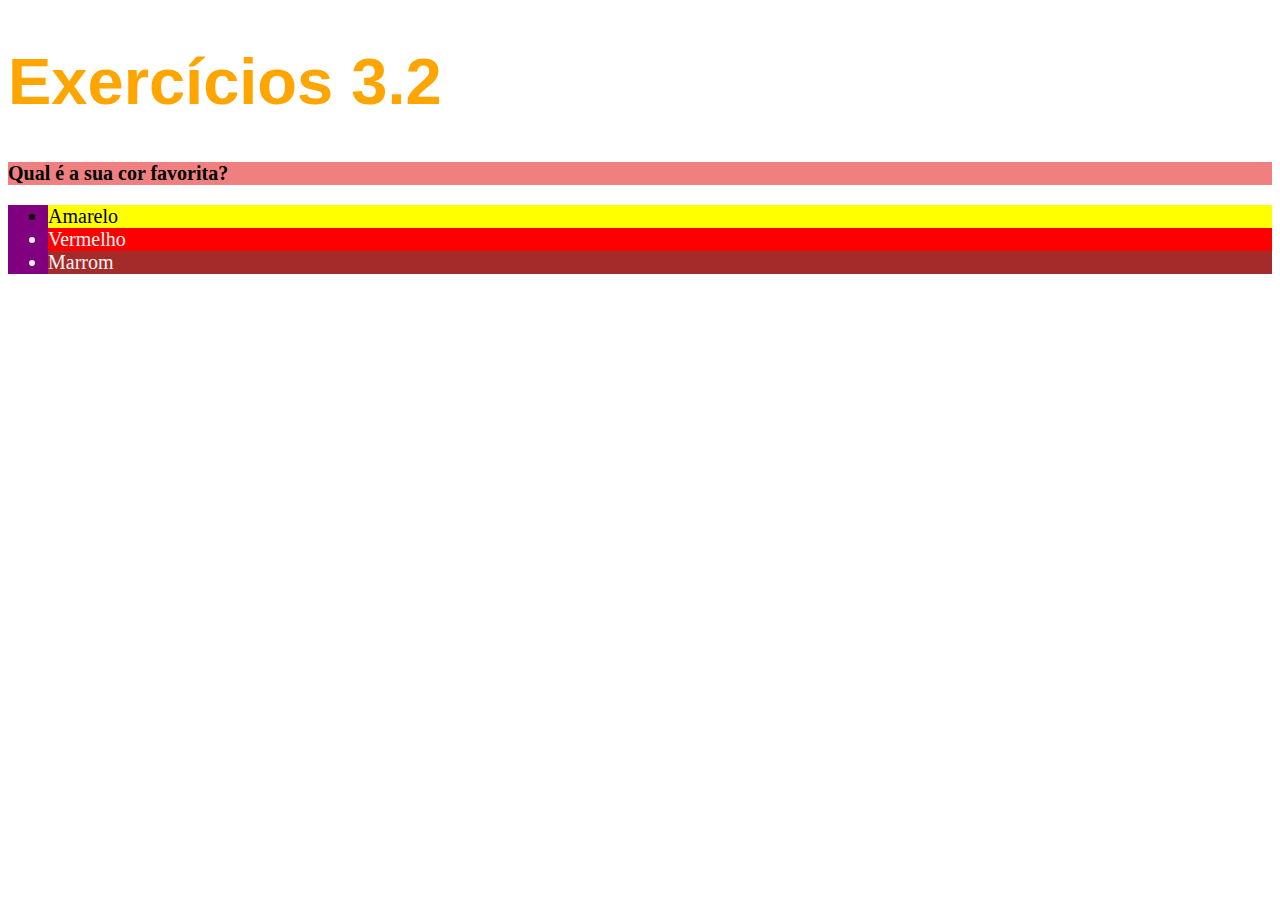
<file: exercicios-trybe/modulo-3/primeirospassos-html-css-dia2/index.html>
<!DOCTYPE html>
<html lang="pt-br">
  <head>
    <meta charset="UTF-8">
    <title>HTML</title>
    <link rel="stylesheet" type="text/css" href="style.css">
   
  </head>
  <body>
    <h1>Exercícios 3.2</h1>
    <p class="paratext">Qual é a sua cor favorita?</p>
    <ul id ="list" class="paratext">
      <li id="item1">Amarelo</li>
      <li id="item2">Vermelho</li>
      <li id="item3">Marrom</li>
    </ul>
  </body>
</html>
</file>
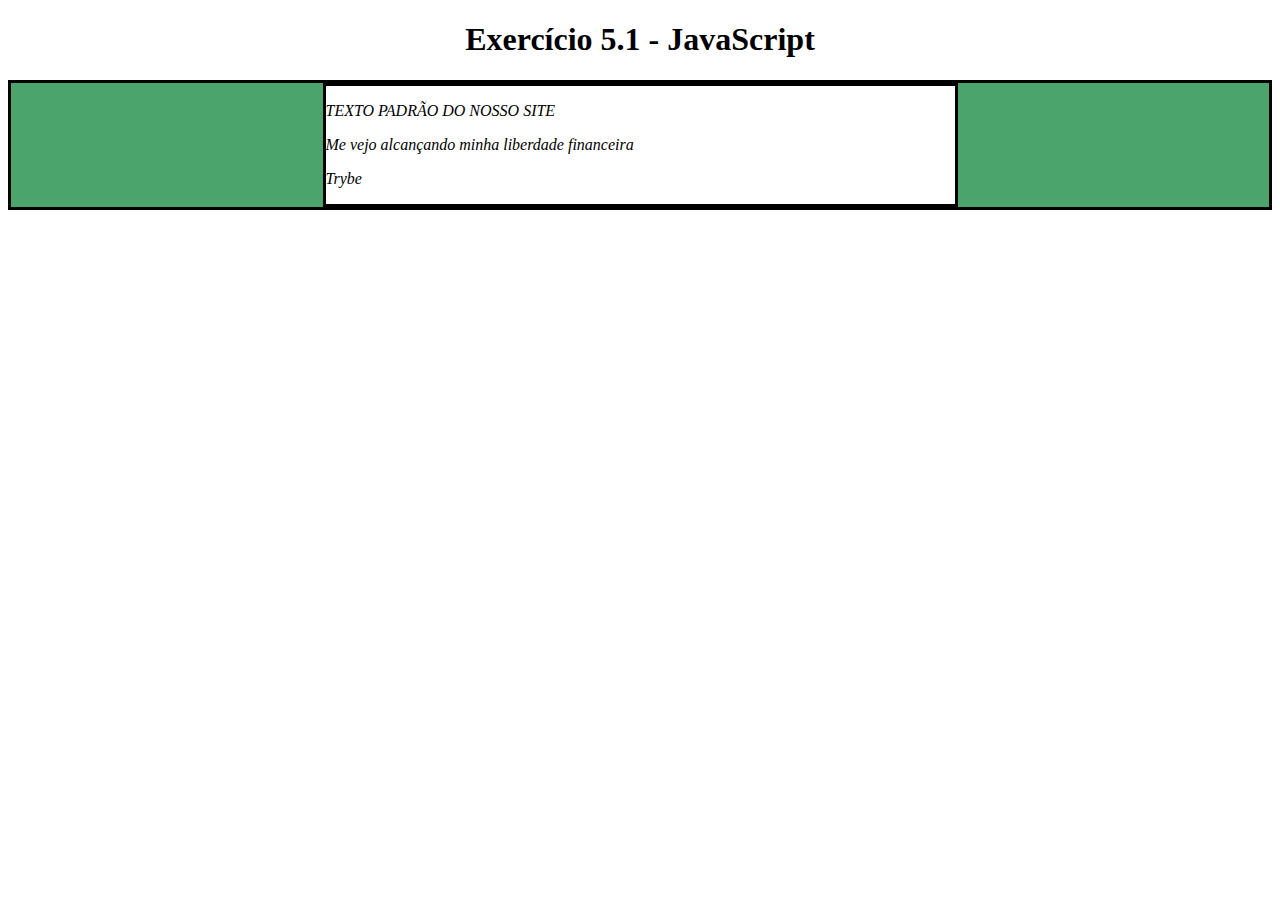
<file: exercicios-trybe/modulo5/dia1/index.html>
<!DOCTYPE html>
<html>
  <head>
    <meta charset="UTF-8" />
    <meta name="viewport" content="width=device-width" />
    <title>Exercício 5.1</title>
    
    <style>
      main, section {
        border-color: black;
        border-style: solid;
      }

      .title {
        text-align: center;
      }

      .main-content {
        background-color: yellow;
      }

      .main-content .center-content {
        background-color: red;
        width: 50%;
        margin: 0 auto;
      }

      .main-content .center-content p {
        font-style: italic;
      }
    </style>
  </head>
  <body>
    <header> 
      <h1 class="title">Exercício 5.1 - JavaEscripito </h1>
    </header>    
    <main class="main-content">
      <section class="center-content">
        <p>Texto padrão do nosso site</p>
        <p>-----</p>
        <p>Trybe</p>
      </section>
    </main>
    <script >
        /*
        Aqui você vai modificar os elementos já existentes utilizando apenas as funções:
        - document.getElementById()
        - document.getElementsByClassName()
        - document.getElementsByTagName()
        1. Crie uma função que mude o texto na tag <p> para uma descrição de como você se vê daqui a 2 anos. (Não gaste tempo pensando no texto e sim realizando o exercício)
        2. Crie uma função que mude a cor do quadrado amarelo para o verde da Trybe (rgb(76,164,109)).
        3. Crie uma função que mude a cor do quadrado vermelho para branco.
        4. Crie uma função que corrija o texto da tag <h1>.
        5. Crie uma função que modifique todo o texto da tag <p> para maiúsculo.
        6. Crie uma função que exiba o conteúdo de todas as tags <p> no console.
        */
       //ex1
       function textoTagP(){
           document.getElementsByTagName("p")[1].innerHTML = "Me vejo alcançando minha liberdade financeira";
       }
       textoTagP()
       
       //ex2
       function changeSquareToGreen() {
        let squareYellow = document.getElementsByClassName('main-content')[0];
        squareYellow.style.background = "rgb(76,164,109)";
    }
        changeSquareToGreen();
        
        //ex3
        function changeSquareToWhite() {
      let squareRed = document.getElementsByClassName('center-content')[0];
      squareRed.style.background = "white";
    }
    changeSquareToWhite();
    // ex4
    function correctTitle() {
      let title = document.getElementsByTagName('h1')[0];
      title.innerHTML = "Exercício 5.1 - JavaScript";
    }
    correctTitle();

    //ex5
    function paragraphUpperCase() {
      let paragraph = document.getElementsByTagName('p')[0];
      paragraph.innerHTML = paragraph.innerHTML.toUpperCase();
    }
    paragraphUpperCase();

    //ex6
    function showParagraphs() {
      let paragraphs = document.getElementsByTagName('p');
      for (let index = 0; index < paragraphs.length; index += 1) {
        console.log(paragraphs[index].innerHTML);
      }
    }
    showParagraphs();
    </script>
  </body>
</html>
</file>
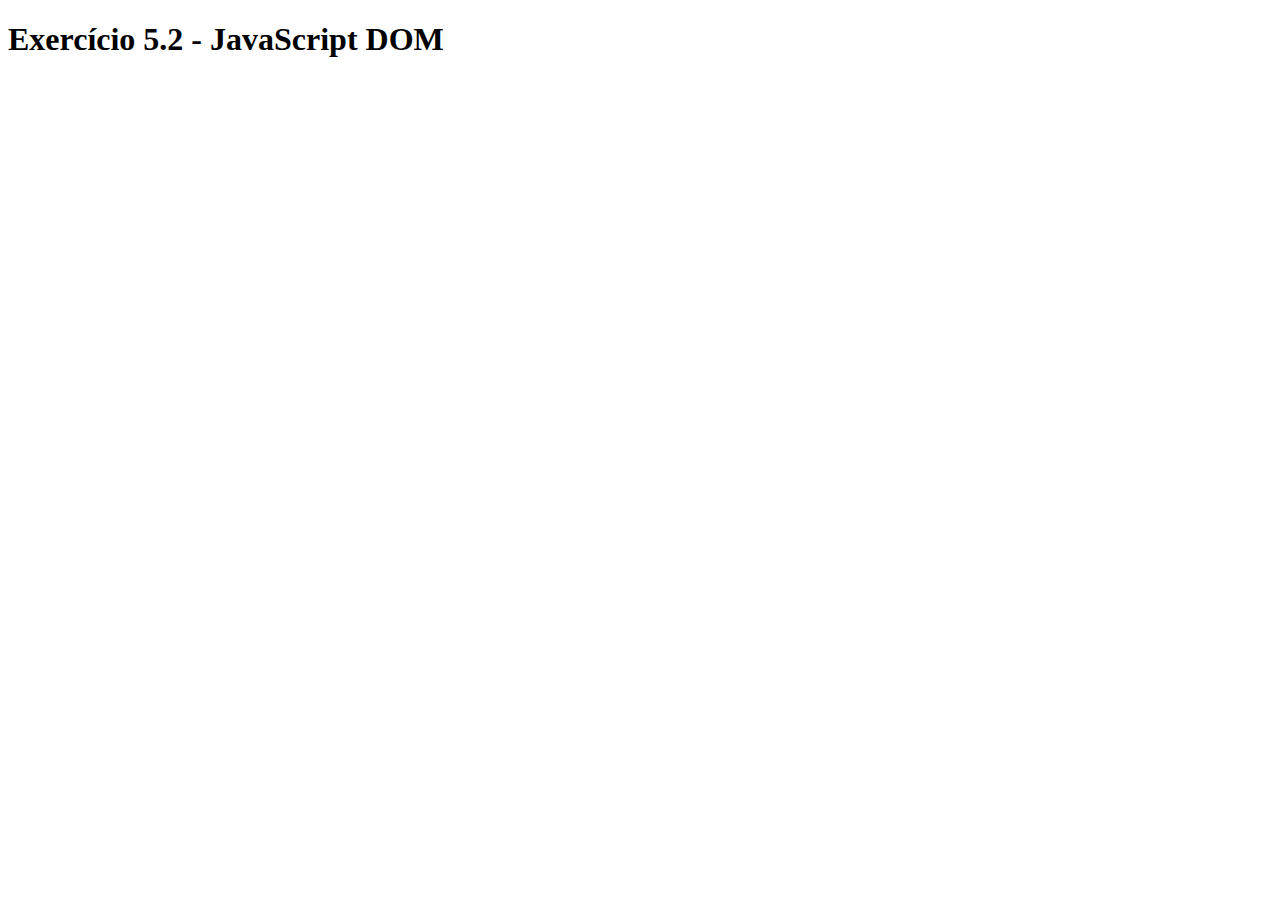
<file: exercicios-trybe/modulo5/dia2/index.html>
<!DOCTYPE html>
<html>
  <head>
    <meta charset="UTF-8" />
    <meta name="viewport" content="width=device-width" />
    <title>Exercício 5.2</title>
    <style>
      section {
        border-color: black;
        border-style: solid;
      }

      .title {
        text-align: center;
      }

      .main-content {
        background-color: yellow;
      }

      .main-content .center-content {
        background-color: red;
        width: 50%;
        margin-left: auto;
        margin-right: auto;
      }

      .main-content .center-content p {
        font-style: italic;
      }

      .main-content .left-content {
        background-color: green;
        width: 60%;
        margin-left: 0;
        margin-right: auto;
      }

      .main-content .left-content .small-image {
        display: block;
        margin-left: auto;
        margin-right: auto;
        border-radius: 100%;
      }

      .main-content .right-content {
        background-color: blue;
        width: 60%;
        margin-left: auto;
        margin-right: 0;
      }

      .main-content .description {
        text-align: center;
      }
    </style>
  </head>
  <body>
    <script>
        const criaH1= document.createElement('h1');
        criaH1.innerText = 'Exercício 5.2 - JavaScript DOM';
        document.body.appendChild(criaH1);

        const variavelMain = document.createElement('main');
        variavelMain.className('main-content');
        document.body.appendChild(variavelMain);
        
        const criaSection = document.createElement('section');
        criaSection.className('center-content');
        variavelMain.appendChild(criaSection);

        const criarP  = document.createElement('p');
        criaSection.appendChild(criarP);

        const criarSectionLeft = document.createElement('section');
        criaSectionLeft.className('left-content');
        variavelMain.appendChild(criarSectionLeft);

        const sectionRight = document.createElement('section');
        sectionRight.className('right-content');
        variavelMain.appendChild(sectionRight);

        const criaImg = document.createElement('img');
        criaImg.className('small-image');
        criaImg.src = 'https://picsum.photos/200';
        criarSectionLeft.appendChild(criaImg);

        const nordenadaList = document.createElement('ul');
        sectionRight.appendChild(nordenadaList);
        const arrNumeros = ['Um', 'Dois', 'Três', 'Quatro', 'Cinco', 'Seis',
        'Sete', 'Oito', 'Nove', 'Dez'];
        for(let numb in arrNumeros){
          const itensUl = document.createElement('li');
          itensUl.innerHTML = arrNumeros[numb];
          nordenadaList.appendChild(itensUl);
        }

        for (let index = 1; index <= 3; index += 1) {
        const elementH3 = document.createElement('h3');
        variavelMain.appendChild(elementH3);
      }
    //  //sgunda parte
     
    //   const title = document.querySelector('h1');
    //   title.className = 'title';

      
    //   const elementsH3 = document.getElementsByTagName('h3');
    //   for (let index = 0; index < 3; index += 1) {
    //     elementsH3[index].className = 'description';
    //   }

     
    //   const sectionLeftContent = document.getElementsByClassName('left-content')[0];
    //   elementMain.removeChild(sectionLeftContent);

      
    //   const sectionRightContent = document.getElementsByClassName('right-content')[0];
    //   sectionRightContent.style.marginRight='auto';

      
    //   const sectionCenterContent = document.getElementsByClassName('center-content')[0];
    //   sectionCenterContent.parentNode.style.backgroundColor = 'green';

     
    //   ul.lastChild.remove();
    //   ul.lastChild.remove();
    </script>
  </body>
</html>
</file>
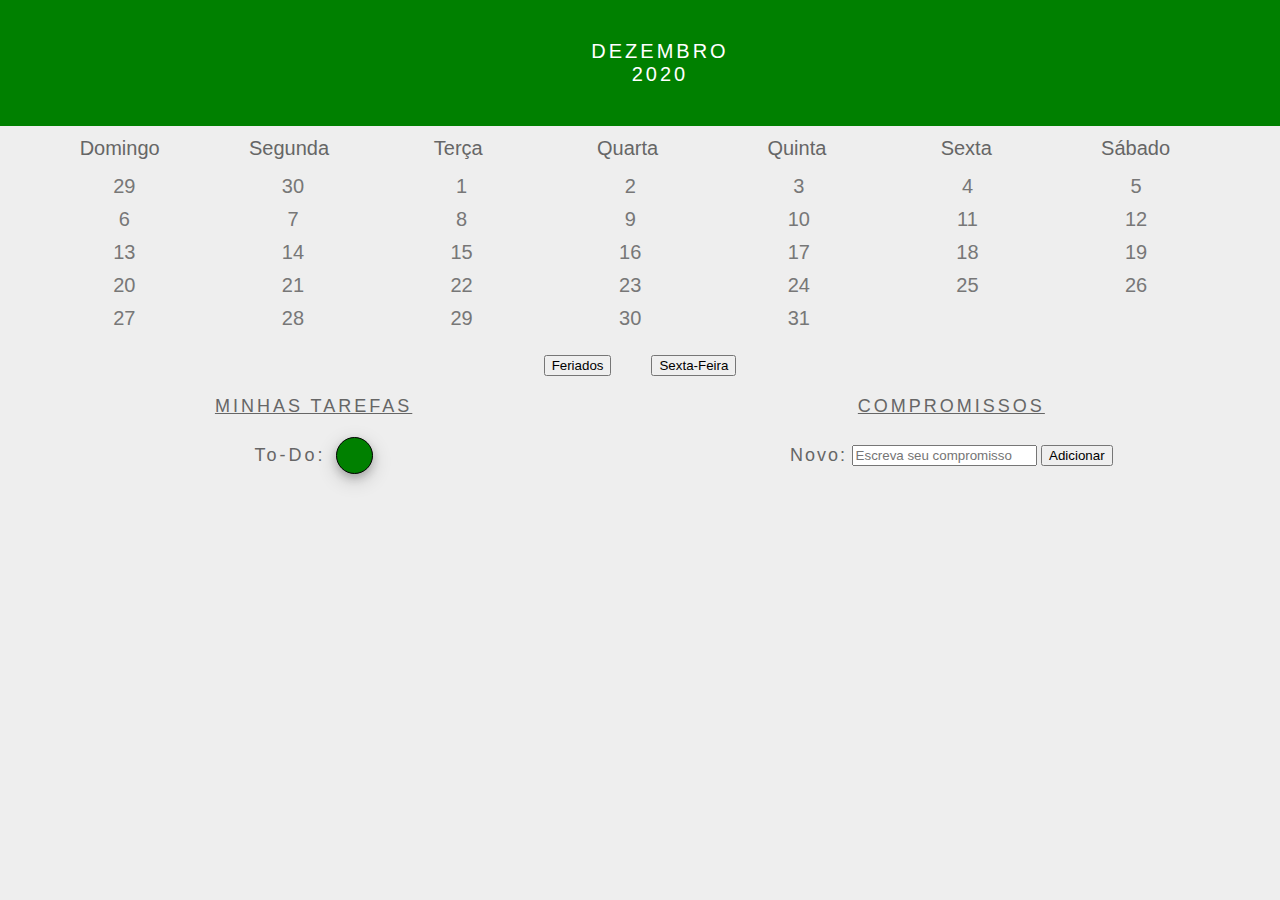
<file: exercicios-trybe/modulo5/dia3/index.html>
<!DOCTYPE html>
<html>
  <head>
    <link rel="stylesheet" href="style.css">
    <meta charset="UTF-8" />
    <meta name="viewport" content="width=device-width" />
    <title>Calendar</title>
    <link rel="stylesheet" type="text/css" href="style.css" media="screen" />
  </head>
  <body>
    <header class="month-container">
      <ul>
        <li id="month">Dezembro</li>
        <li id="year">2020</li>
      </ul>
    </header>
    <div class="week-days-container">
      <ul class="week-days">
      </ul>
    </div>
    <div class="days-container">
      <ul id="days">
      </ul>
    </div>
    <div class="buttons-container">
    </div>
    <section class="tasks-container">
      <div class="my-tasks">
        <h3>MINHAS TAREFAS</h3>
      </div>
      <div class="input-container">
        <h3>COMPROMISSOS</h3>
        <label for="task-input">Novo:</label>
        <input type="text"
          id="task-input"
          placeholder="Escreva seu compromisso"
        >
        <button id="btn-add">Adicionar</button>
      </div>
      <div class="task-list-container">
        <ul class="task-list">
        </ul>
      </div>
    </section>
    <script src="script.js"></script>
  </body>
</html>
</file>
<file: exercicios-trybe/modulo-3/primeirospassos-html-css-dia2/style.css>
h1{
    font-size: 65px;
    color: orange;
    font-family: 'Lucida Sans', 'Lucida Sans Regular', 'Lucida Grande', 'Lucida Sans Unicode', Geneva, Verdana, sans-serif;
  }
  #list{
    background-color: purple;
    color: whitesmoke;
  }
  .paratext{
    background-color: lightcoral;
  }
  p{
    font-weight: bold;
  }
  body{
    font-size: 20px;
  }
  #item1{
    background-color: yellow;
    color: black;
  }
  #item2{
   background-color: red;
  }
  #item3{
   background-color: brown;
  }
</file>
<file: exercicios-trybe/modulo5/dia3/style.css>
* {
    margin: 0;
  }
  
  body {
    font-family: Verdana, Geneva, Tahoma, sans-serif;
    background-color: #eee;
  }
  
  button {
    margin: 20px;
  }
  
  #btn-add {
    margin: 0;
  }
  
  .buttons-container {
    background-color: #eee;
    display: inline-block;
    text-align: center;
    width: 100%;
  }
  
  #days {
    margin: 0;
  }
  
  #days li {
    color: #777;
    display: inline-block;
    font-size:20px;
    margin: 5px 0;
    text-align: center;
    vertical-align: middle;
    width: 13.6%;
  }
  
  .input-container {
    width: 49%;
    height: 100px;
    display: inline-block;
  }
  
  input {
    margin-top: 8px;
  }
  
  label {
    color: #666;
    font-size: 18px;
    font-weight: 500;
    letter-spacing: 2px;
    vertical-align: middle;
  }
  
  .month-container {
    background: green;
    padding: 40px 25px;
    text-align: center;
  }
  
  .month-container ul li {
    color:white;
    font-size: 20px;
    letter-spacing: 3px;
    list-style-type: none;
    text-transform: uppercase;
  }
  
  .my-tasks {
    clear: both;
    float: left;
    height: 100px;
    vertical-align: middle;
    width: 49%;
  }
  
  .my-tasks div {
    border: 1px solid black;
    border-radius: 100%;
    box-shadow: 0 4px 8px 0 rgba(0, 0, 0, 0.2), 0 6px 20px 0 rgba(0, 0, 0, 0.19);
    display: inline-block;
    height: 35px;
    margin-left: 10px;
    vertical-align: middle;
    width: 35px;
  }
  
  .my-tasks div:hover {
    height: 45px;
    width: 45px;
  }
  
  .my-tasks span {
    color: #666;
    font-size: 18px;
    font-weight: 500;
    letter-spacing: 3px;
    padding-bottom: 10px;
    vertical-align: middle;
  }
  
  .tasks-container {
    height: 130px;
    justify-content: center;
    text-align: center;
    width: 100%;
  }
  
  .tasks-container h3 {
    color: #666;
    font-size: 18px;
    font-weight: 500;
    margin-bottom: 20px;
    text-decoration: underline;
    letter-spacing: 3px;
  }
  
  .task-list {
    margin-top: 20px;
  }
  
  .task-list-container {
    display: inline-block;
  }
  
  .task-list-container ul {
    list-style-type: none;
    padding: 0;
    color: #666;
    font-size: 18px;
    font-weight: 500;
    letter-spacing: 2px;
    vertical-align: middle;
  }
  
  .week-days-container {
    margin-left: 35px;
  }
  
  .week-days li {
    color: #666;
    display: inline-block;
    text-align: center;
    vertical-align: middle;
    width: 13.6%;
  }
  
  .week-days {
    font-size: 20px;
    margin: 0px;
    padding: 10px 0;
  }
</file>
